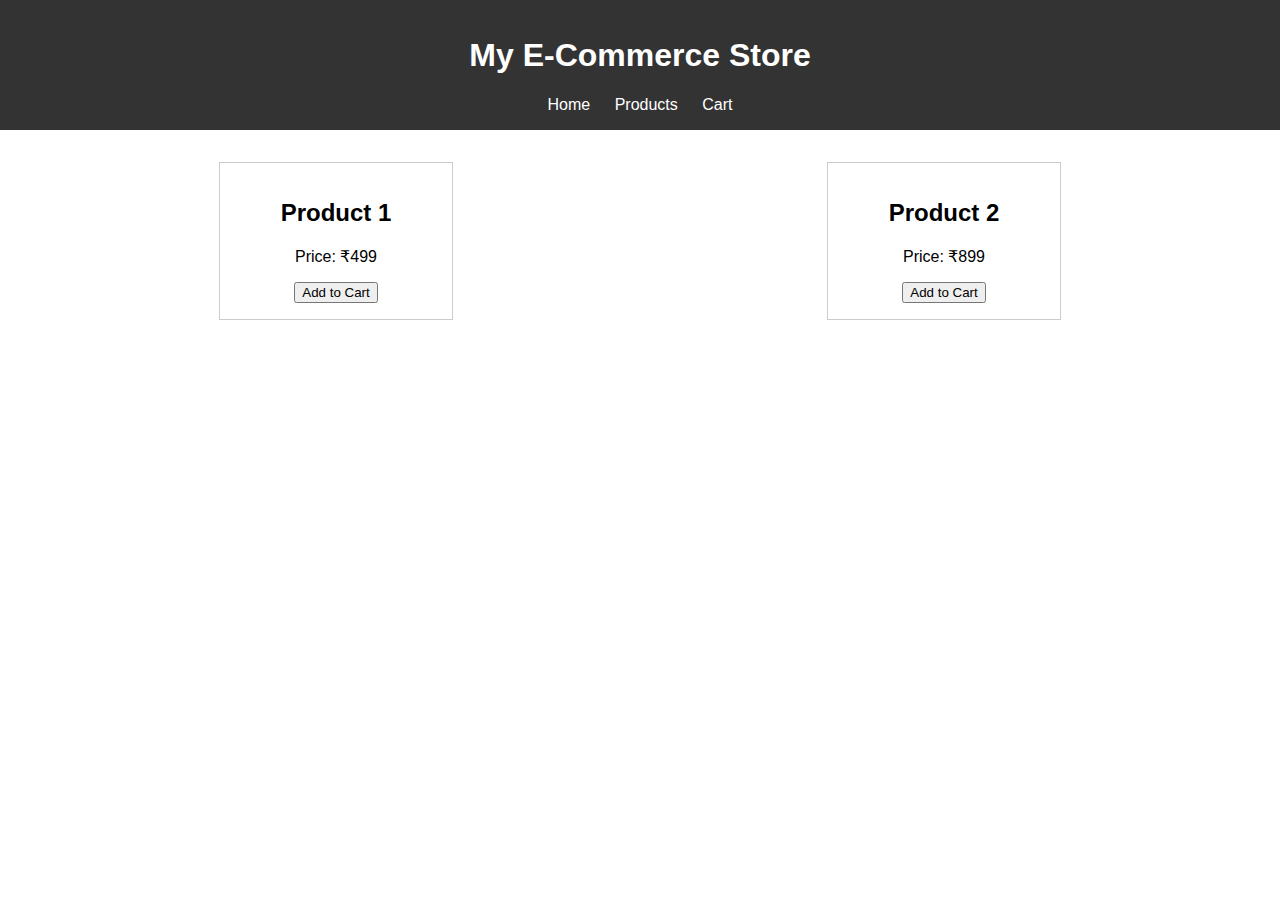
<file: ecommerce-website/index.html>
<!DOCTYPE html>
<html lang="en">
<head>
  <meta charset="UTF-8" />
  <meta name="viewport" content="width=device-width, initial-scale=1.0"/>
  <title>My E-commerce Store</title>
  <link rel="stylesheet" href="style.css" />
  <script src="script.js" defer></script> <!-- Connect JS -->
</head>
<body>
  <header>
    <h1>My E-Commerce Store</h1>
    <nav>
      <a href="#">Home</a>
      <a href="#">Products</a>
      <a href="#">Cart</a>
    </nav>
  </header>

  <main>
    <section class="product-list">
      <div class="product">
        <h2>Product 1</h2>
        <p>Price: ₹499</p>
        <button class="add-to-cart" data-name="Product 1" data-price="499">Add to Cart</button>
      </div>

      <div class="product">
        <h2>Product 2</h2>
        <p>Price: ₹899</p>
        <button class="add-to-cart" data-name="Product 2" data-price="899">Add to Cart</button>
</file>
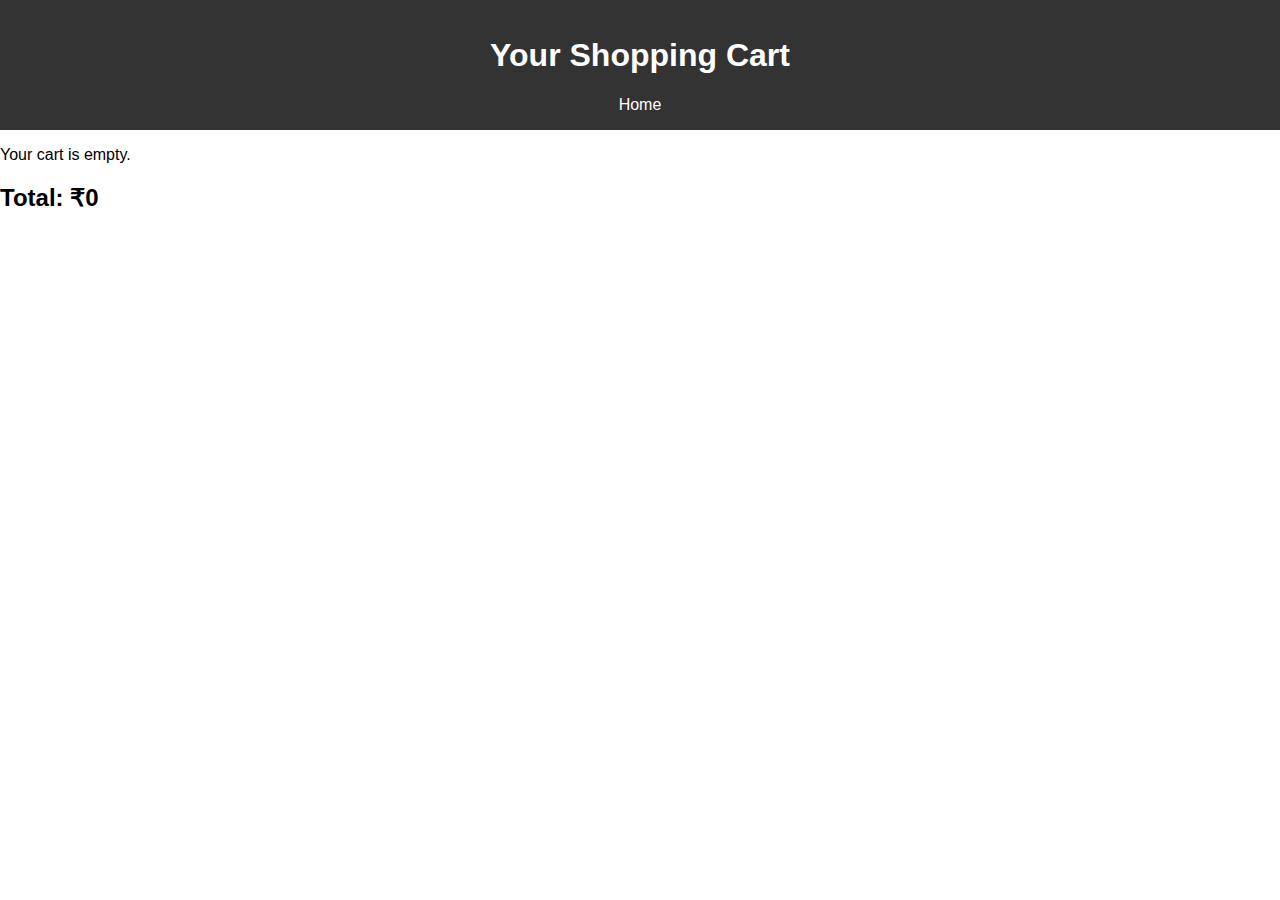
<file: ecommerce-website/cart.html>
<!DOCTYPE html>
<html lang="en">
<head>
  <meta charset="UTF-8" />
  <meta name="viewport" content="width=device-width, initial-scale=1.0"/>
  <title>My Cart</title>
  <link rel="stylesheet" href="style.css" />
  <script defer src="cart.js"></script>
</head>
<body>
  <header>
    <h1>Your Shopping Cart</h1>
    <nav>
      <a href="index.html">Home</a>
    </nav>
  </header>

  <main>
    <section class="cart-items" id="cart-items">
      <!-- Items will be loaded here -->
    </section>

    <h2 id="total">Total: ₹0</h2>
  </main>
</body>
</html>
</file>
<file: ecommerce-website/style.css>
/* style.css */
body {
  font-family: Arial, sans-serif;
  margin: 0;
  padding: 0;
}

header {
  background-color: #333;
  color: #fff;
  padding: 1rem;
  text-align: center;
}

nav a {
  color: white;
  margin: 0 10px;
  text-decoration: none;
}

.product-list {
  display: flex;
  justify-content: space-around;
  padding: 2rem;
}

.product {
  border: 1px solid #ccc;
  padding: 1rem;
  width: 200px;
  text-align: center;
}
</file>
